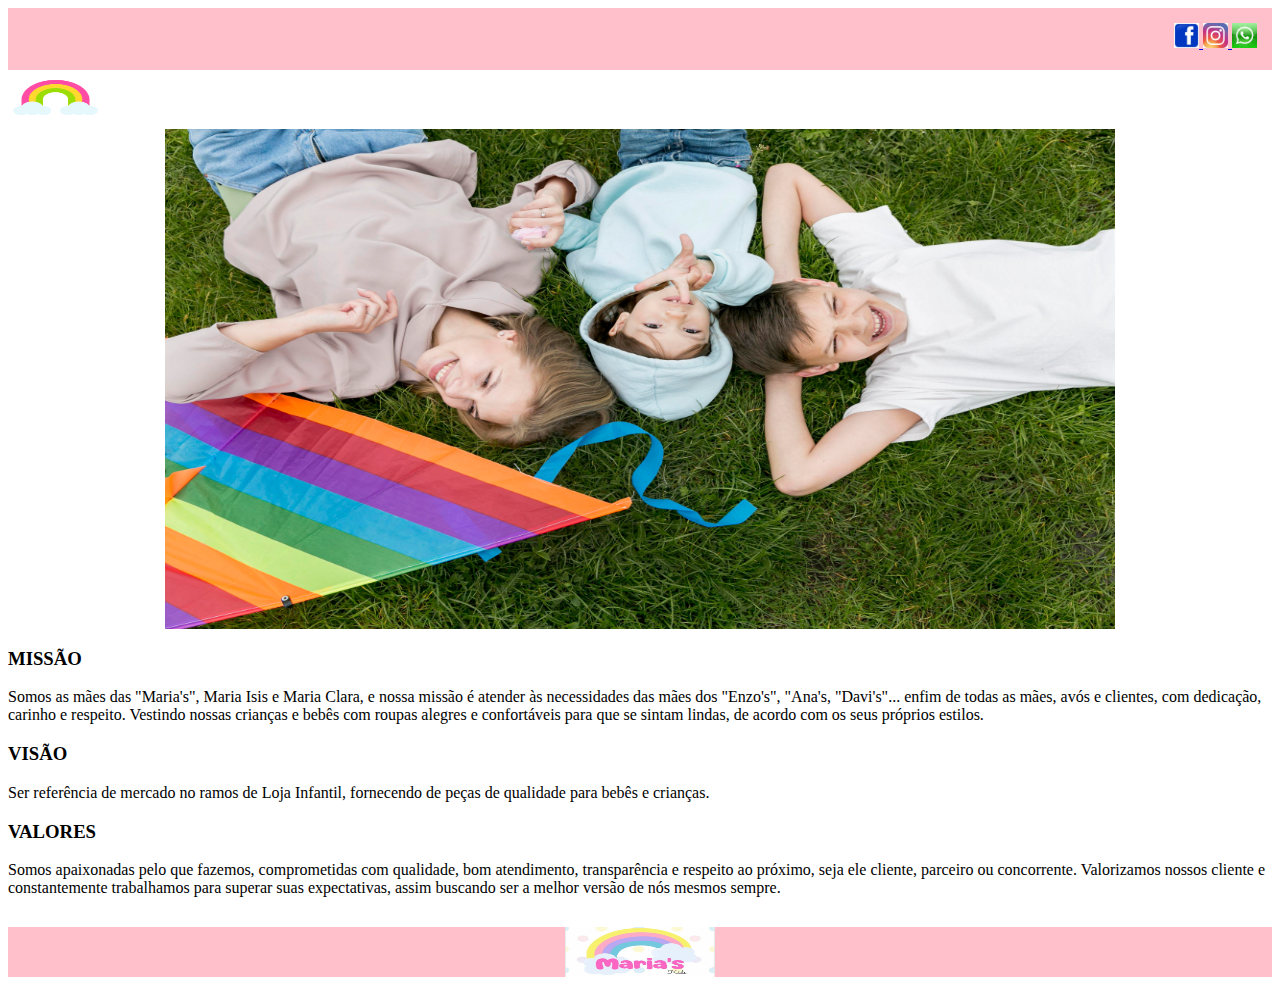
<file: missao.html>
<!DOCTYPE html>
<html lang="en">
  <head>
    <meta charset="UTF-8" />
    <meta name="viewport" content="width=device-width, initial-scale=1.0" />
    <link rel="stylesheet" href="style.css" />
    <title>Missão, visão e valores</title>
  </head>

 <body>
   <div class="inicio">
     <div class="logo"></div>
     <div id="status"></div>
   </div>
      
   <div class="container-fluid bg-color-one box-barra-topo">     
     <div class="info-topo text-right redesocial-xs-sm">
       <a href="https://www.facebook.com/profile.php?id=61554187907362">
         <img class="facebook"src="facebook.jpg" />
       </a>
      
       <a href="https://www.instagram.com/mariaskids.itabira/">
         <img class="instagran" src="instagram.jpg" />
       </a>
      
       <a href="https://wa.me/message/DQH7SM5SW5URN1>">
         <img class="whatsApp" src="WhatsApp.jpg" />
       </a>
     </div>
   </div>
  
   <div>     
     <a href="index.html">
       <img class="casa" src="arco-iris.png" /> 
     </a>
   </div>

   <img class="foto-somos" src="top-view-children-with-mother.jpg"/>
   
   <p>
     <h3>MISSÃO</h3>
     <p></p>
      Somos as mães das "Maria's", Maria Isis e Maria Clara, e nossa missão é atender às 
      necessidades das mães dos "Enzo's", "Ana's, "Davi's"... enfim de todas as mães, avós e 
      clientes, com dedicação, carinho e respeito. Vestindo nossas crianças e bebês com roupas
      alegres e confortáveis para que se sintam lindas, de acordo com os seus próprios estilos.
   </p>
      
   <p>
     <h3>VISÃO</h3>
     <p></p>
      Ser referência de mercado no ramos de Loja Infantil, fornecendo de peças de qualidade 
      para bebês e crianças.
   </p>
      
   <p>
     <h3>VALORES</h3>
     <p></p>
      Somos apaixonadas pelo que fazemos, comprometidas com qualidade, bom atendimento, 
      transparência e respeito ao próximo, seja ele cliente, parceiro ou concorrente.
      Valorizamos nossos cliente e constantemente trabalhamos para superar suas expectativas,
      assim buscando ser a melhor versão de nós mesmos sempre.
   </p>
      
   <div class="container-fluid7 bg-color-tree color-one box-rodape">
     <div class="row">
       <div class="container">
         <div class="row">
           <div class="col-xs-12 col-sm-12 col-md-4 col-lg-3">
             <div class="rodape-info">
               <img class="logo-rodape2"src="logo-marias2.jpg" class="img-responsive">
             </div> 
           </div>
           <div class="container-fluid9 col-xs-12 col-sm-12 col-md-8 col-lg-9">
             <div class="row">
               <div class="col-xs-12 col-sm-6 col-md-6 col-lg-6">
                 <div class="rodape-info">
                   <h3 style="margin-left: 720px" style="font-size: 40px;">Cadastre-se e receba promoções<br> exclusivas por WhatsApp</h4>
                   <form class="newsletter__form" style="margin-left: 720px" style="margin-top: 10px;">
                     <div class="newsletter__input-box newsletter__input-name">
                       <label for="newsletter952:name" class="">Seu nome</label>
                       <input placeholder="" type="text" name="newsletter952:name" value="" id="newsletter952:name">
                     </div> 
                     <div class="newsletter__input-box newsletter__input-email">
                       <label for="newsletter952:email" class="">Seu WhatsApp</label>
                       <input placeholder="" type="number" name="newsletter952:WhatsApp" value="" id="newsletter952:WhatsApp">
                     </div> 
      
                     <p></p>
      
                     <button type="submit" disabled="disabled" class="newsletter__send-button">
                       <span>Cadastrar</span> 
                       <div class="newsletter__send-button-icon">
                         <i class="fe-mail"></i>
                       </div>
                     </button> 
           
                     <p></p>
           
                     <label class="newsletter__checkbox">
                       <input type="checkbox" id="newsletter__checkbox-input952" class="newsletter__checkbox-input">
                       <span>Aceito receber novidades e promoções por WhatsApp</span>
                     </label> 
                     <p class="newsletter__feedback " style="display: none;"></p>
                   </form>
                 </div>
               </div> 
             </div>
           </div>  
         </div>
       </div>
     </div>
   </div>        
  </body>
</html>
</file>
<file: style.css>
body{
    overflow: hidden scroll;
}

.inicio{
    display: none;
}

.container-indice{
    background-color: rgb(255, 213, 220)

}

.box-barra-topo {
    padding-top: 8px;
    position: relative;
    padding-bottom: 8px;
}

.container-fluid {
    text-align: center;
    background: pink;
    margin-right: auto;
    margin-left: auto;
    padding-left: 15px;
    padding-right: 15px;
    height: 46px;
}

.info-topo {
    width: 100%;
    overflow: hidden;
    position: relative;
}

.logomarca {
    width: 750px;
    height: 500px;
    text-align: center;
    margin: auto;
    display: block;
}

.indice{
    text-decoration: none;
    margin-left: 15px;
    margin-right: 15px;
    color:  #F263C0;    
    font-size: 20px;
    font-weight: 600;
    text-transform: uppercase;
    min-height: 1px;
    padding-left: 15px;
    padding-right: 15px;
       
}

.row {
    margin-left: -15px;
    margin-right: -15px;
}

.logo-rodape{
    width: 450px;
    height: 200px;
    display: block;  
    margin-top: 20px;
}


.flex-container {
    display: flex;
    align-items:center
}

.logomarca {
    width: 250px;
    height: 150px;
}

.atendimento {
    width: 40px;
    height: 40px;
}
.login {
    width: 40px;
    height: 40px;
}

.sacola {
    width: 40px;
    height: 40px;
}

.js-search-input {
    width: 750px;
    height: 40px;

}

.container-md{
    height:300px;
}

.carousel-inner{
    height: 500px;
}

.carousel-item{
    height: 500px;
}

.foto{
    height: 500px;
    width: 100vw;
}

.imagem-banner{
    height: 420px;
    width: 420px;
}

.entrega{
    width: 80px;
    height: 80px;
}

.site-seguro{
    width: 80px;
    height: 80px;
}

.loja{
    width: 80px;
    height: 80px;
}

.desconto{
    width: 80px;
    height: 80px;
}

.flex-container-box{
    display: flex;
    align-items:baseline;
    margin: 50px;
    background-color: #DEEFE7;
   
}

h2{
    font-family: montserrat,Sans-serif, bold;
    color: #F263C0;
    font-size: 50px;
    margin: 30px;
    text-align: center;
}

.fotos-novidades{
    width: 320px;
    height: 320px;
}

.container-novidades{
    height:150px;
}

.newsletter{
    display:flex;
    align-items:center;
    height:850px;
    text-align:center;
}

.instagran{
    width: 25px;
    height: 25px;
}

.instagram2{
    width: 50px;
    height: 35px;
}

.facebook{
    width: 25px;
    height: 25px;
}

.facebook2{
    width: 50px;
    height: 35px;
}

.whatsApp {
    width: 25px;
    height: 25px;
}

.foto-somos{
    margin: 0 auto;
    width: 800px;
    height: 300px;
}

h1{
    text-align: center
}

.logo2{
    width: 350px;
    height: 200px;
}

.localizacao{
    width: 20px;
    height: 25px;
}

.endereço{
    width: 20px;
    height: 25px; 
}

.whatsap{
    width: 20px;
    height: 25px; 
}

.email{
    width: 20px;
    height: 25px; 
}

.td{
    height:"40";
     align-items:"middle";
}

.info-topo {
    width: 100%;
    overflow: hidden;
    position: relative;
}

.text-right {
    text-align: right;
}

.redesocial-xs-sm {
    padding-top: 7px;
}

.box-tit {
    overflow: hidden;
    position: relative;
    margin-bottom: 30px;
}

.box-titulo {
    width: 100%;
    font-size: 26px;
}

.box-form-news {
    width: 100%;
    display: block;
    overflow: hidden;
    position: relative;
    margin-bottom: 30px;
}

.btn-contato2 {
    border: 0;
    color: #0083b7;
    font-size: 16px;
    font-weight: 600;
    padding: 7px 30px 5px;
    border-radius: 4px;
    background: #fff;
    text-transform: uppercase;
    transition: all .2s ease-in-out;
}

.container-fluid5{
    margin-top: 300px;
    border:"0";
     fill:"0";
     fill:"0";
     align-items:"left";
     background: pink;
    
}

.box-redes2{
    text-align: center;
    margin: auto;
    display: block;
    margin-left: 700px;
    margin-right: 700px;
}

.cadastro{
    margin-left: 20px;
    margin-right: 30px;
}

.container-fluid7{
    border:"0";
     fill:"0";
     fill:"0";
     align-items:"left";
     background: pink;
     margin-top: 30px;
}

.rodape-info{
   align-items: center;

}

.container-fluid8{
    font-size: 15px;
    margin-top: 10px;
    padding-top: 12px;
    padding-bottom: 2px;
    text-shadow: 0 0 2px #000;
    border-top: solid 1px #fff;
   margin:0 auto;
   display: block;

}

.newsletter-cadastro{
    background-color: pink;
    margin-bottom: 15px;
    margin-top: -215px;
    font-size:15px;
   align-items:center;
   display: flex;
}

.container-fluid9{
    display: none;
    align-self: center;
}

.foto-somos{
    width: 950px;
    height: 500px;
    text-align: center;
    margin: auto;
    display: block;
}

.texto-somos{
    font-size: 20px;
    text-align: center;
}

.logo-rodape2{
    width: 150px;
    height: 50px;
    text-align: center;
    margin: auto;
    display: block;
}

.casa{
    width: 95px;
    height: 55px; 
}
</file>
